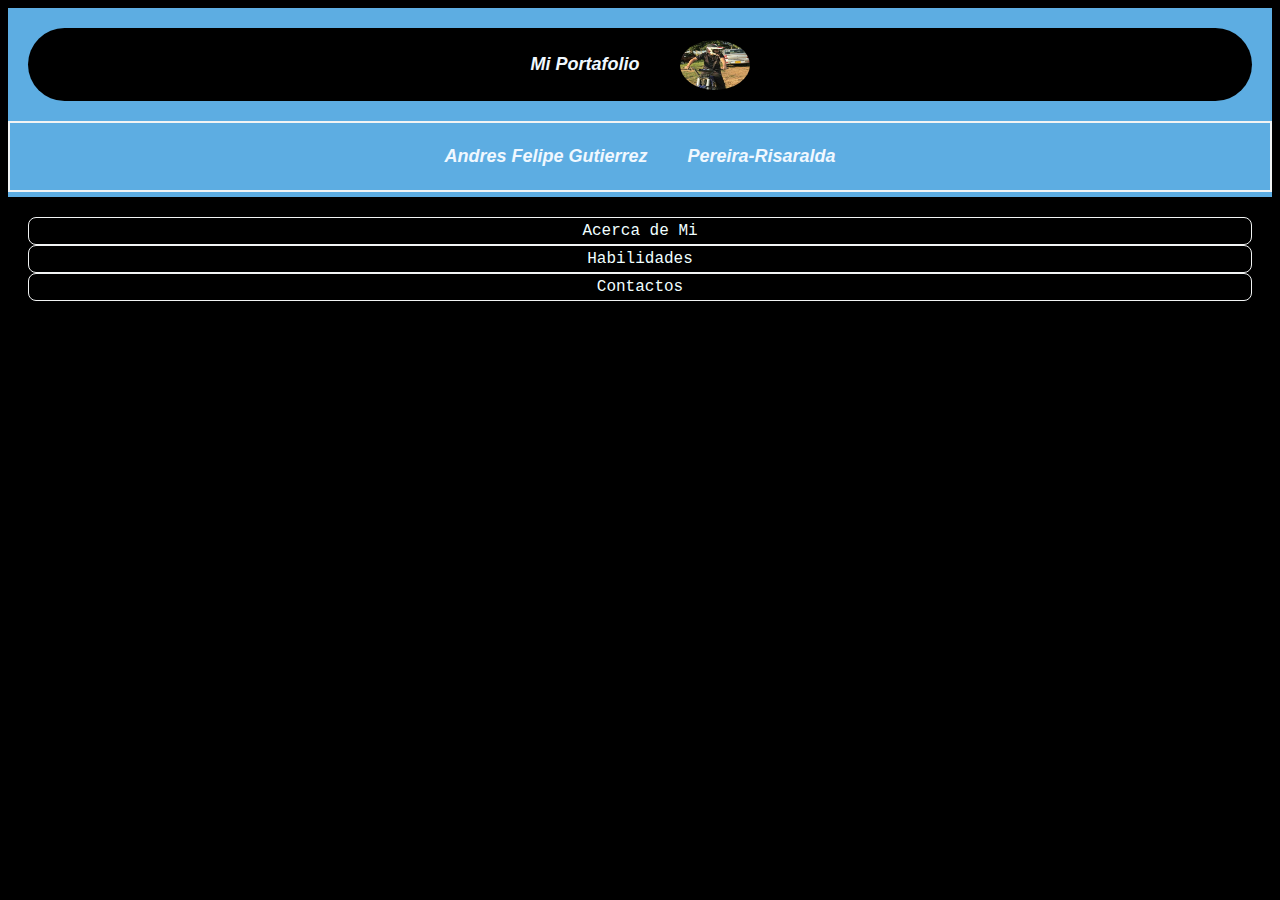
<file: index.html>
<!DOCTYPE html>
<html lang="en">
<head>
    <meta charset="UTF-8">
    <meta http-equiv="X-UA-Compatible" content="IE=edge">
    <meta name="viewport" content="width=device-width, initial-scale=1.0">
    <link rel="stylesheet" href="/estilos/estilos.css">
    <title>Document</title>
</head>
<body>
    <header >
        <div class="portafolio">
            <p>Mi Portafolio</p>
            <img src="/imagenes/unnamed.jpg" alt="">
           
            
        </div>
        <div id="template2">
            <div class="informacion_perfil">
                <p>
                    Andres Felipe Gutierrez
                </p>
                <p>
                    Pereira-Risaralda
                </p>
            </div>
        </div>
    
    </header>
    <section>
        <div id="template1">
            <div class="Contenedor">
                <div class="conte_button">
                    <button onclick="window.location.href='/acerca_de_mi.html'">Acerca de Mi</button>
                    <button onclick="window.location.href='/habilidades.html'">Habilidades</button>
                </div>
                
                <nav>
                    <li>
                        Contacto
                        <div class="contactos">
                            <button class="button_conta" onclick="window.location.href='/contacto.html'">Contacto</button>
                            <a href="https://www.ejemplo.com"><img src="/imagenes/WhatsApp.svg.webp" ></a>
                            <a href="https://www.ejemplo.com"><img src="/imagenes/Microsoft_Outlook_2013-2019_logo.svg.png"></a>
                            <a href="https://www.ejemplo.com"><img src="/imagenes/kisspng-logo-clip-art-instagram-white-5b477209b0ca16.3084680215314089057241.jpg" alt=""></a>
                            
                            
                        </div>
                    </li>
                </nav>

            </div>
        </div>

        <div id="template2">
            <div class="Contenedor">
                <nav>
                    <li class="li_1">
                            Acerca de Mi
                    
                            <div class="contactos">
                                <iframe src="/acerca_de_mi.html" frameborder="0"></iframe>
                            </div>   
                    </li>
                
                    <li class="li_2">
                            Habilidades
                            <div class="contactos">
                                <iframe src="/habilidades.html" frameborder="0"></iframe>
                            </div>
                    </li>
                    <li class="li_3">
                        Contactos
                        <div class="contactos">
                            <iframe src="/contacto.html" frameborder="0"></iframe>
                        </div>
                </li>
                </nav>
                
                    
                

            </div>
        </div>
    </section>
</body>
</html>
</file>
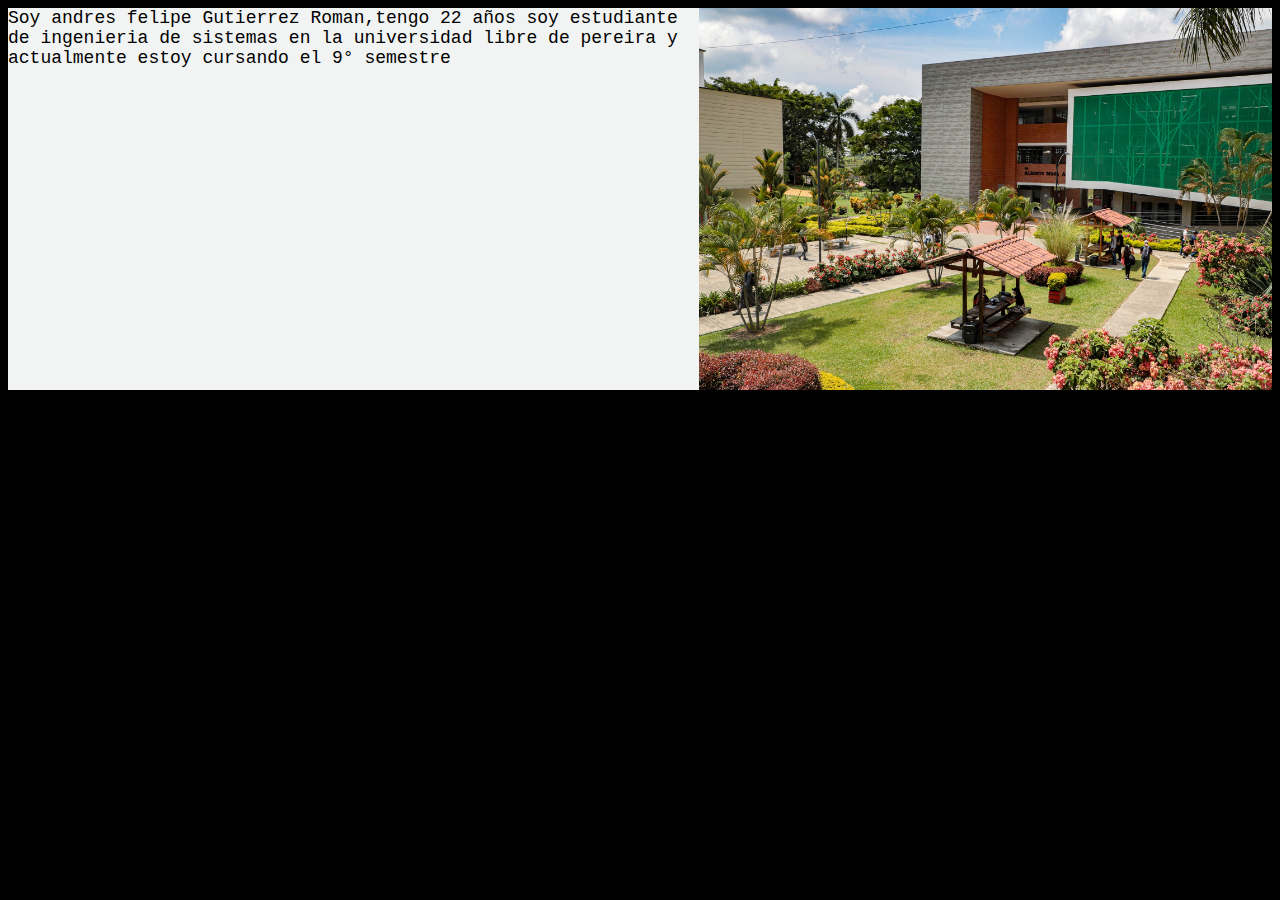
<file: acerca_de_mi.html>
<!DOCTYPE html>
<html lang="en">
<head>
    <meta charset="UTF-8">
    <meta http-equiv="X-UA-Compatible" content="IE=edge">
    <meta name="viewport" content="width=device-width, initial-scale=1.0">
    <link rel="stylesheet" href="/estilos/estilos.css">
    <title>Document</title>
</head>
<body class="body_acerca_de_mi">
    
    <header id="header" >
        <div class="portafolio">
            <a class="back" href="index.html"><img src="/imagenes/Captura de pantalla 2023-04-23 224406.png" ></a>
            <p>Acerca de mi</p>
            <img src="/imagenes/unnamed.jpg" alt="">
        </div>
    </header>

    <section class="section1">
        <div class="informacion">
            <p1 class="info">
                Soy andres felipe Gutierrez Roman,tengo 22 años soy estudiante de ingenieria de sistemas 
                en la universidad libre de pereira y actualmente estoy cursando el 9° semestre 
            </p1>
            
        </div>
          
    </section> 
      
    <img class="imagen" src="/imagenes/308969308_5593768204039368_3480605206741607126_n.jpg">
</body>
</html>
</file>
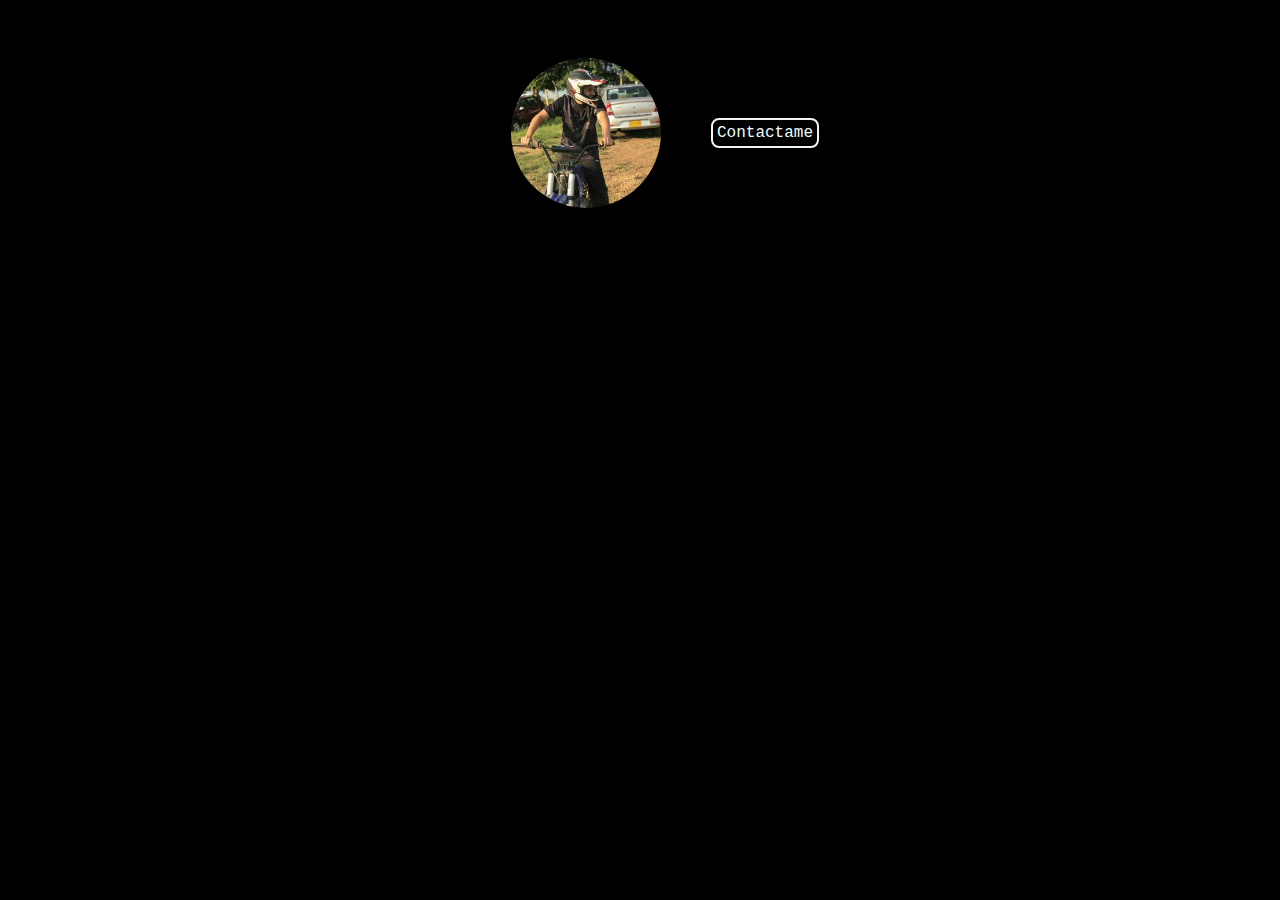
<file: contacto.html>
<!DOCTYPE html>
<html lang="en">
<head>
    <meta charset="UTF-8">
    <meta http-equiv="X-UA-Compatible" content="IE=edge">
    <meta name="viewport" content="width=device-width, initial-scale=1.0">
    <link rel="stylesheet" href="/estilos/estilos.css">
    <title>Document</title>
</head>
<body id="body_contacto">

    <header id="header" class="header_contacto" >
        <div class="portafolio" >
            <a class="back" href="index.html"><img src="/imagenes/Captura de pantalla 2023-04-23 224406.png" ></a>
            <p>Contactame</p>
        </div>
    </header>
    <section class=section_contacto>
        <img class="img_perfil_contacto" src="/imagenes/unnamed.jpg" alt="">

        <nav>
            <li class="li_contactos">
                Contactame
                <div class="contactos">
                    
                    <a href="https://www.ejemplo.com"><img src="/imagenes/WhatsApp.svg.webp" ></a>
                    <a href="https://www.ejemplo.com"><img src="/imagenes/Microsoft_Outlook_2013-2019_logo.svg.png"></a>
                    <a href="https://www.ejemplo.com"><img src="/imagenes/kisspng-logo-clip-art-instagram-white-5b477209b0ca16.3084680215314089057241.jpg" alt=""></a>
                    
                    
                </div>
            </li>
        </nav>
    </section>
    
</body>
</html>
</file>
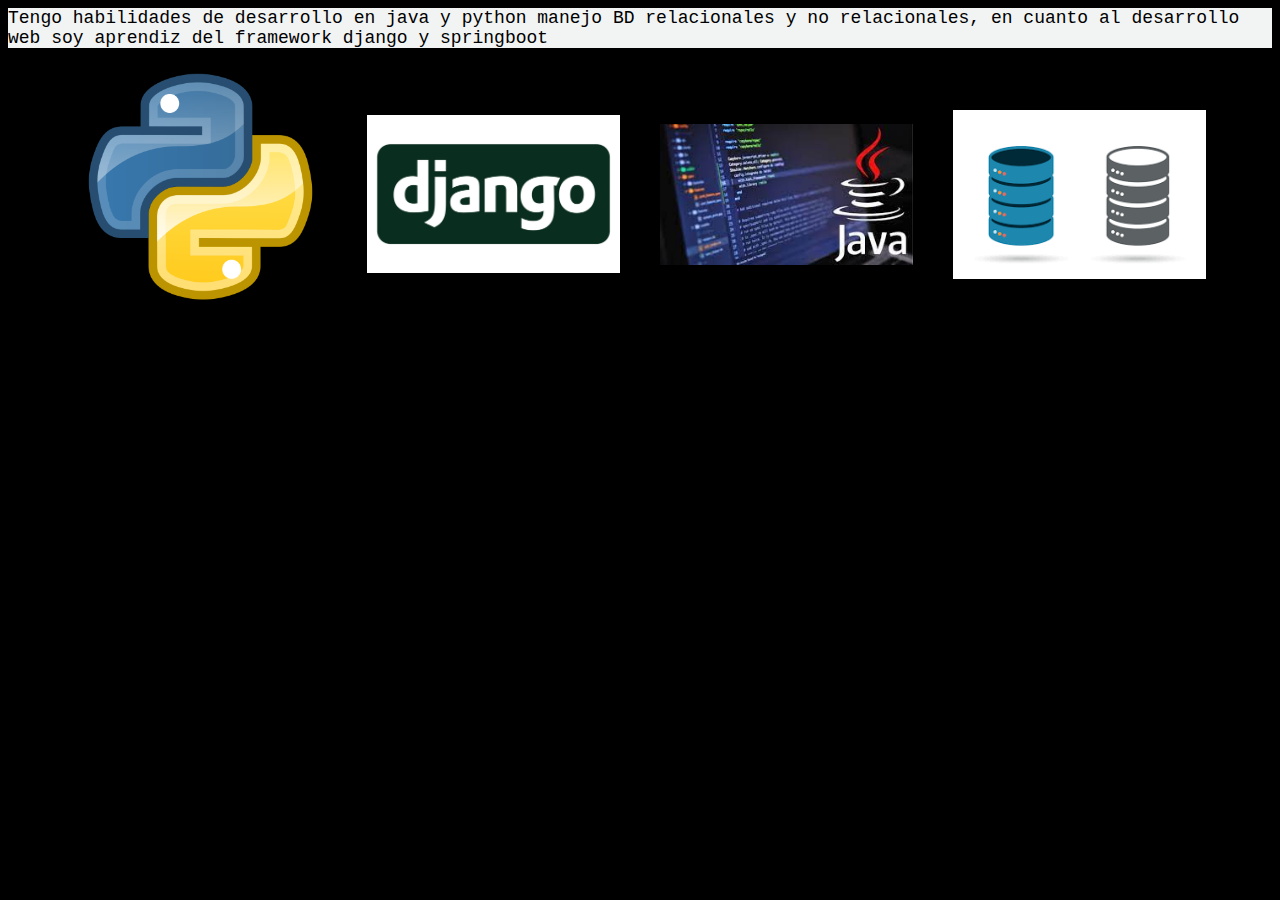
<file: habilidades.html>
<!DOCTYPE html>
<html lang="en">
<head>
    <meta charset="UTF-8">
    <meta http-equiv="X-UA-Compatible" content="IE=edge">
    <meta name="viewport" content="width=device-width, initial-scale=1.0">
    <link rel="stylesheet" href="/estilos/estilos.css">
    <title>Document</title>
</head>
<body class="body_habilidades">
    <header  id="header" >
        <div class="portafolio">
            <a class="back" href="index.html"><img src="/imagenes/Captura de pantalla 2023-04-23 224406.png" ></a>
            <p>Habilidades</p>
            <img src="/imagenes/unnamed.jpg" alt="">
        </div>
    </header>
    <div class="habilidades">
        <p1 class="info">
            Tengo habilidades de desarrollo en java y python
            manejo BD relacionales y no relacionales, en cuanto al desarrollo web soy aprendiz del framework django y springboot
        </p1>
    </div>
    <div class="habilidades_img">
        <img src="/imagenes/800px-Python.svg.png" alt="">
        <img src="/imagenes/django-logo-big.jpg" alt="">
        <img src="/imagenes/descarga (1).jpeg" alt="">
        <img src="/imagenes/descarga (1).png" alt="">
    </div>
    

</body>
</html>
</file>
<file: estilos/estilos.css>
:root {
    --color-contenedor-principal: #5DADE2;
    --color-fondo-contenedor-letra: #F2F4F4;
}

#template1 {
    display: block;
  }

  /* Muestra plantilla 2 */
#template2 {
    display: none;
  }

body{
    
    background-color: black;

    display: grid;
    grid-template-rows:189px auto;
    grid-template-columns:auto;
    grid-template-areas: "header"
    "section";
}
/* --------------------HEADER---------------------
---------------------------------------------------
---------------------------------------------------*/
header{
    grid-area: header;
    background-color:  var(--color-contenedor-principal);
    
    display: grid;
    grid-template-rows: 60% 40%;  
     
}

.portafolio{
    border-radius: 120px;
    margin: 20px;
    background-color: black;

    display: flex;
    flex-direction: row;
    justify-content: center;
    align-items: center;
}


p{
    font-size: 30px;
    color:aliceblue;
    font: italic bold 30px/1.5 "Helvetica Black", sans-serif;
}




/*------------------------------SECTION---------------------
-------------------------------------------------------------
--------------------------------------------------------------*/
section{
    grid-area: section;
    background-color: black;
    
}

.Contenedor{

    position: relative;
    margin: 20px;
    height: 100%;
    border: 2px solid rgb(237, 231, 231);
    display: grid;
    grid-template-rows: auto auto;
    grid-template-columns: 50% 50%;
    grid-template-areas: "button button"
    "contactos contactos";
}
.conte_button{
    grid-area: button;
    display: flex;
    flex-direction: column;
    align-items:center;
    justify-content: center;
    
    padding: 20px;

}


.contactos{
    
    
    
    border-radius: 10%;
    
    margin: 10px;
    
    display: flex;  
    flex-direction: column;
    justify-content: center;
    align-items: center;


}
button{
    color: azure;
    font-family: 'Courier New', Courier, monospace;
    padding: 10px 50px 20px;

    height: 40px;
    width: 200px;
    border-radius: 50%;
    margin : 20px;
    background-color: black;
    border:2px solid ghostwhite
}


.button_conta{
    background-color: #000000;
    border: solid gray;
    color:rgb(255, 255, 255);
    
}

img{
    height: 50px;
    width: 70px;
    margin: 20px;
    border-radius: 50%;
}

button:hover {
    box-shadow: 0px 0px 50px var(--color-contenedor-principal);
    background-color:var(--color-contenedor-principal);
}

li{
    color: azure;
    font-family: 'Courier New', Courier, monospace;
   
    border: 1px solid var(--color-fondo-contenedor-letra);
    border-radius: 8px;
    padding: 4px;
    position:relative;

    display: flex;
    flex-direction: column;
    align-items:center ;
    
    
}
/*---------------------------------------------------------------
-----------------------------------------------------
-----------------------------------------------------------------*/



.section1{
   
    
    background-color: var(--color-contenedor-principal);

    
}



.informacion{
    

    background-color: var(--color-fondo-contenedor-letra);
}
 

.info{

    font-family: 'Courier New', Courier, monospace;
    font-size: large;
    color: var(--color-fondo-contenedor-letra);
}

.imagen{
    width:90%;
    height: 100%;
    
    margin: 10px;
   

}

p{
    
    font-size: large;
}

/* ----------------habilidades------------------------------------
-----------------------------------------------------------------*/

.habilidades{
    background-color: var(--color-fondo-contenedor-letra);
    width: auto;
    height: 250px;
    display: flex;
    justify-content:center;
    align-items: center;
}

.info{
    color: #000000;
    
    
}

.habilidades_img{
    display: flex;
    flex-direction: column;
    align-items:center ;
}

.habilidades_img *{
    height:30% ;
    width: 30%;
    border-radius: 0%;
}


/*--------------------------------------------
-----------contactos--------------------------
---------------------------------------------*/

.section_contacto{
    display: flex;
    flex-direction: column;
    align-items:center ;
    justify-content: center;
}

.img_perfil_contacto{
    
    width: 150px;
    height: 150px;

}

nav{
    grid-area: contactos;
    display: flex;
    flex-direction: column;
    align-items:center ;
    justify-content: center;
}
.contactos {
    /* display: flex; */
    display:none;
    position: relative;
   
    border-radius: 8px;
    
   
}
.contactos a{
    list-style: none;
    text-decoration: none;
}

nav li:hover > .contactos{
    display: flex;
    flex-direction: column;    
}

nav li:hover {
    background-color: var(--color-caja-flotante);
}

nav li a:hover {
    background-color: var(--color-caja-flotante);
}



@media (min-width:600px){

    #template1 {
        display: none;
      }
    
      /* Muestra plantilla 2 */
    #template2 {
        display: block;
        
      }

    #header{
        display: none;
    }

    #body_contacto{
        display: flex;
        flex-direction: row;
        justify-content: flex-start;
        align-items: flex-start;
        
    }
    
    .informacion_perfil{
        border: 2px solid var(--color-fondo-contenedor-letra);
       
        
        display: flex;
        align-items: center;
        justify-content: center;
    }
    
    p{margin: 20px;}

    .section_contacto{
        width: 100%;
        height: 100%;
        display: flex;
        flex-direction: row;
        justify-content: center;
        align-items: center;
        
    }

    .li_contactos{
        border: 2px solid #F2F4F4;
        display: flex;
        flex-direction: row;
        justify-content: center;
        align-items: center;
        
    }

    nav li:hover > .contactos{
        display: flex;
        flex-direction: row;    
    }
    
  

    .img_perfil_contacto{
       margin: 50px;
    }

    .Contenedor{
        border: #000000;
    }
    nav{
        grid-area: contactos;
        
        Display: grid;
        grid-template-rows: auto auto auto;
        grid-template-columns: 100%;
        grid-template-areas: "li_1 "
        "li_2 ""li_3";
    }

  
    .contactos{ 
        width: 90%;
        height: 100%;}
    

    .li_1{
        grid-area: li_1;
    }
    .li_2{
        grid-area: li_2;
    }

    iframe{
        width: 100%;
        height: 320px;
        
        
    }

    .body_habilidades{
        display: flex;
        flex-direction: column;
    }
    .habilidades{
        width: 100%;
        height: 100%;}

  
    .habilidades_img{
        
        display: flex;
        flex-direction: row;
        align-items: center;
        justify-content: center;

       border: 50px;

    }
    .habilidades_img *{
        width: 20%;
        height: 20%;
    }

    .body_acerca_de_mi{
        display: grid;
        grid-template-columns: auto auto;
        grid-template-rows: auto;
        grid-template-areas: "section1 img" ;

    }
    .section1{
        grid-area: section1;
       
    }
    .informacion{
        width: 100%;
        height: 100%;
    }
    .imagen
    {
        grid-area:img ;
        border-radius: 0;
        width: 100%;
        height: 100%;
        margin: 0;
        
    }
}
</file>
